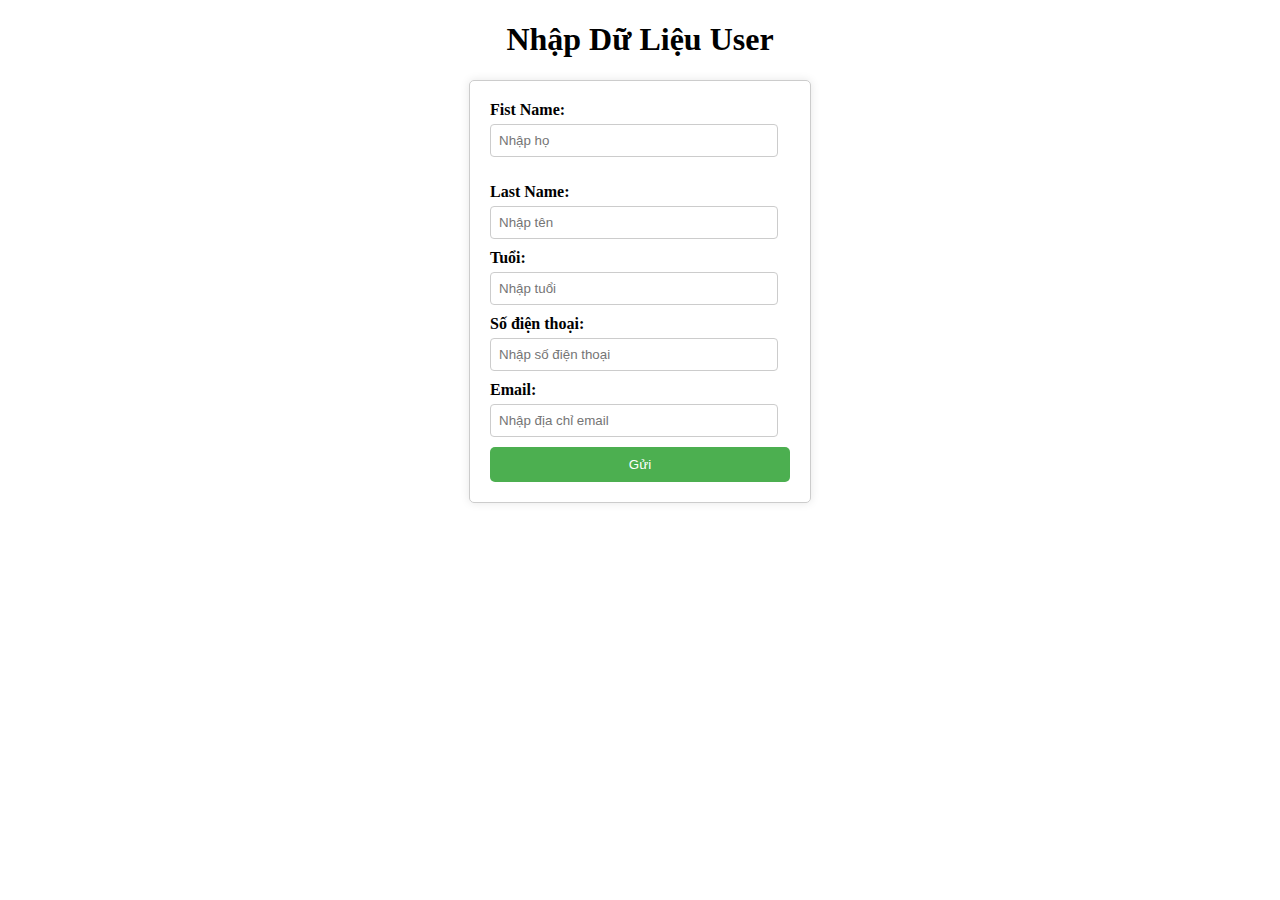
<file: Session04/Validator/src/main/resources/templates/index.html>
<!DOCTYPE html>
<html lang="en" xmlns:th="http://www.thymeleaf.org">
<head>
    <style>
        /* Định dạng tổng thể cho form */
        form {
            width: 300px;
            padding: 20px;
            border: 1px solid #ccc;
            border-radius: 5px;
            box-shadow: 0 0 10px rgba(0, 0, 0, 0.1);
            margin: 0 auto;
        }

        /* Định dạng các trường input */
        input[type="text"],
        input[type="number"],
        input[type="tel"],
        input[type="email"] {
            width: calc(100% - 12px);
            padding: 8px;
            margin-bottom: 10px;
            border: 1px solid #ccc;
            border-radius: 4px;
            box-sizing: border-box;
        }

        /* Định dạng cho nút submit */
        button[type="submit"] {
            background-color: #4CAF50;
            color: white;
            padding: 10px 15px;
            border: none;
            border-radius: 5px;
            cursor: pointer;
            width: 100%;
            box-sizing: border-box;
        }

        /* Thêm hiệu ứng hover cho nút submit */
        button[type="submit"]:hover {
            background-color: #45a049;
        }

        /* Định dạng cho tiêu đề */
        h1 {
            text-align: center;
        }

        /* Định dạng cho label */
        label {
            display: block;
            margin-bottom: 5px;
            font-weight: bold;
        }
    </style>
    <title>Nhập Dữ Liệu User</title>
</head>
<body>
<h1>Nhập Dữ Liệu User</h1>
<form action="/add" method="post" th:object="${userRequest}">
    <div >
        <label>Fist Name:</label>
        <input type="text" th:field="*{firstName}" placeholder="Nhập họ">
        <span style="color: red" th:if="${#fields.hasErrors('firstName')}" th:errors="*{firstName}">
        </span>
        <p th:text="${#fields.hasErrors('firstName')}"></p>
    </div>
    <div>
        <label>Last Name:</label>
        <input type="text" th:field="*{lastName}" placeholder="Nhập tên">
        <span style="color: red" th:if="${#fields.hasErrors('lastName')}" th:errors="*{lastName}">
        </span>
    </div>
    <div>
        <label>Tuổi:</label>
        <input type="number" th:field="*{age}" placeholder="Nhập tuổi">
        <span style="color: red" th:if="${#fields.hasErrors('age')}" th:errors="*{age}">
        </span>
    </div>
    <div>
        <label>Số điện thoại:</label>
        <input type="tel" th:field="*{phoneNumber}" placeholder="Nhập số điện thoại">
        <span style="color: red" th:if="${#fields.hasErrors('phoneNumber')}" th:errors="*{phoneNumber}">
        </span>
    </div>
    <div>
        <label>Email:</label>
        <input type="email" th:field="*{email}" placeholder="Nhập địa chỉ email">
        <span style="color: red" th:if="${#fields.hasErrors('email')}" th:errors="*{email}">
        </span>
    </div>
    <button type="submit">Gửi</button>
</form>
</body>
</html>
</file>
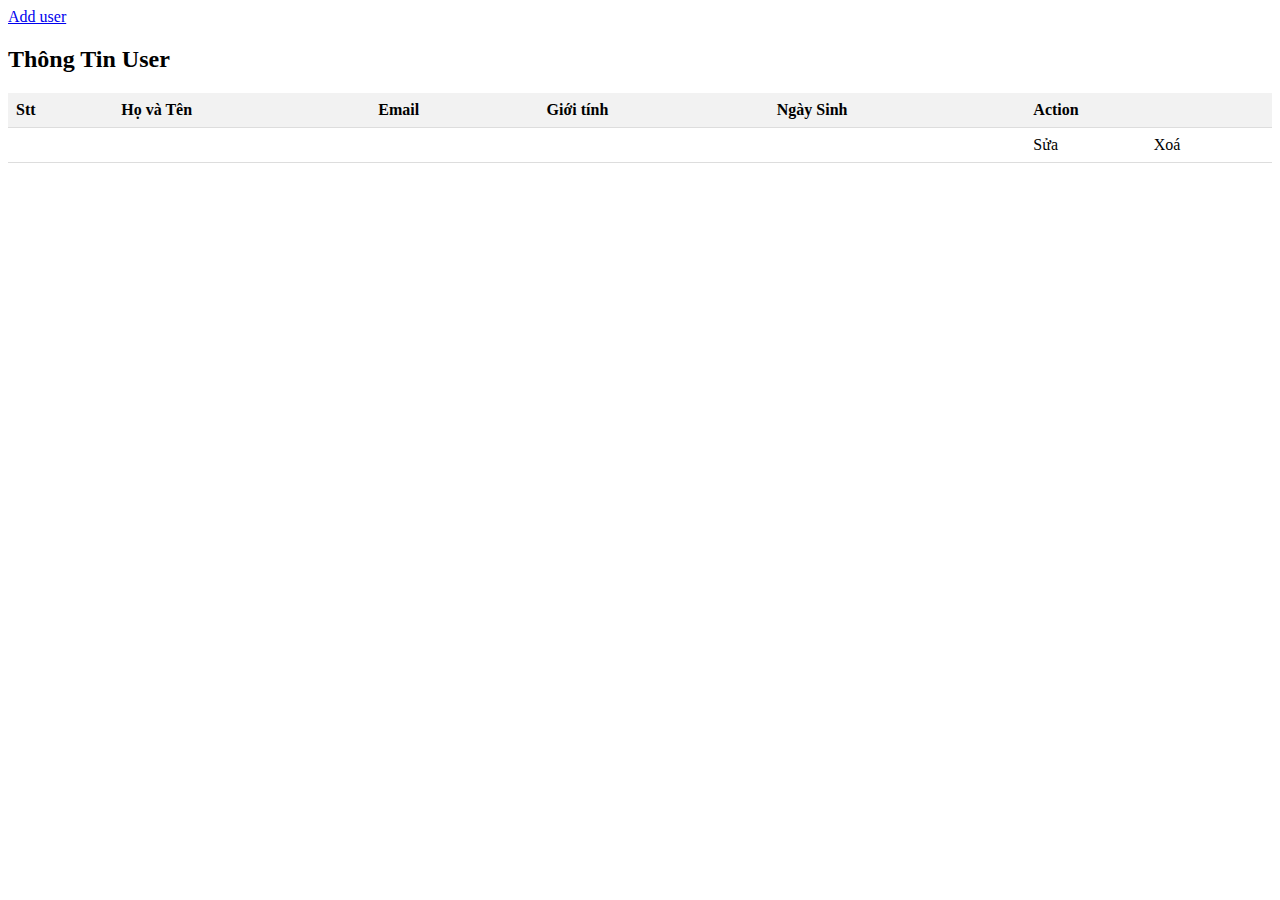
<file: Exercise01/demo/src/main/resources/templates/list.html>
<!DOCTYPE html>
<html lang="en" xmlns:th="http://www.thymeleaf.org">
<head>
    <meta charset="UTF-8">
    <meta name="viewport" content="width=device-width, initial-scale=1.0">
    <title>Thông Tin Đã Gửi</title>
    <style>
        table {
            width: 100%;
            border-collapse: collapse;
            margin-top: 20px;
        }
        th, td {
            padding: 8px;
            text-align: left;
            border-bottom: 1px solid #ddd;
        }
        th {
            background-color: #f2f2f2;
        }
    </style>
</head>
<body>
<a href="/user/add">Add user</a>

<div class="container">
    <h2>Thông Tin User</h2>
    <table>
        <tr>
            <th>Stt</th>
            <th>Họ và Tên</th>
            <th>Email</th>
            <th>Giới tính</th>
            <th>Ngày Sinh</th>
            <th colspan="2">Action</th>
        </tr>
        <tr th:each="user,loop: ${list}">
            <td th:text="${loop.count}"></td>
            <td th:text="${user.userName}"></td>
            <td th:text="${user.email}"></td>
            <td th:text="${user.gender}?'Nam':'Nữ'"></td>
            <td th:text="${user.dob}"></td>
            <td><a th:href="|/user/edit/${user.userId}|">Sửa</a></td>
            <td><a th:href="|/user/delete/${user.userId}|">Xoá</a></td>
        </tr>
    </table>
</div>

<script>
    // Lấy các thông tin từ URL query string
    const urlParams = new URLSearchParams(window.location.search);

    // Hiển thị thông tin trong bảng
    document.getElementById("name").textContent = urlParams.get("name");
    document.getElementById("email").textContent = urlParams.get("email");
    document.getElementById("gender").textContent = urlParams.get("gender");
    document.getElementById("country").textContent = urlParams.get("country");
    document.getElementById("interests").textContent = urlParams.getAll("interests").join(", ");
    document.getElementById("message").textContent = urlParams.get("message");
</script>

</body>
</html>
</file>
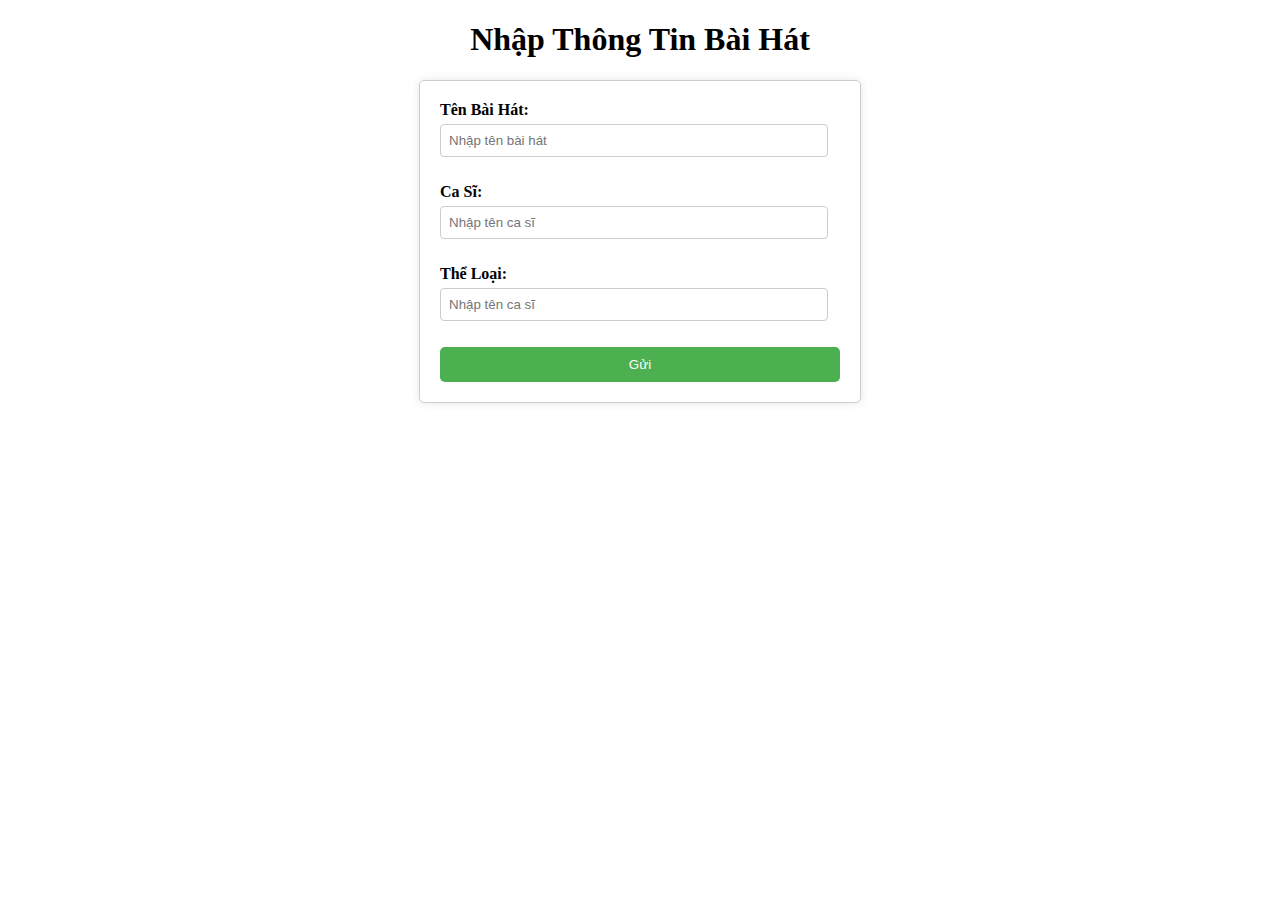
<file: Session04/ValidateSong/src/main/resources/templates/add.html>
<!DOCTYPE html>
<html lang="en" xmlns:th="http://www.thymeleaf.org">
<head>
    <title>Nhập Thông Tin Bài Hát</title>
    <style>
        /* Định dạng tổng thể cho form */
        form {
            width: 400px;
            padding: 20px;
            border: 1px solid #ccc;
            border-radius: 5px;
            box-shadow: 0 0 10px rgba(0, 0, 0, 0.1);
            margin: 0 auto;
        }

        /* Định dạng các trường input */
        input[type="text"],
        select {
            width: calc(100% - 12px);
            padding: 8px;
            margin-bottom: 10px;
            border: 1px solid #ccc;
            border-radius: 4px;
            box-sizing: border-box;
        }

        /* Định dạng cho nút submit */
        button[type="submit"] {
            background-color: #4CAF50;
            color: white;
            padding: 10px 15px;
            border: none;
            border-radius: 5px;
            cursor: pointer;
            width: 100%;
            box-sizing: border-box;
        }

        /* Thêm hiệu ứng hover cho nút submit */
        button[type="submit"]:hover {
            background-color: #45a049;
        }

        /* Định dạng cho tiêu đề */
        h1 {
            text-align: center;
        }

        /* Định dạng cho label */
        label {
            display: block;
            margin-bottom: 5px;
            font-weight: bold;
        }
    </style>
</head>
<body>
<h1>Nhập Thông Tin Bài Hát</h1>
<form action="/add" method="post" th:object="${songRequest}">
    <div>
        <label >Tên Bài Hát:</label>
        <input type="text" th:field="*{songName}"  placeholder="Nhập tên bài hát">
        <p th:if="${#fields.hasErrors('songName')}" th:errors="*{songName}" style="color: red;"></p>
    </div>
    <div>
        <label >Ca Sĩ:</label>
        <input type="text" th:field="*{singer}"  placeholder="Nhập tên ca sĩ">
        <p th:if="${#fields.hasErrors('singer')}" th:errors="*{singer}" style="color: red;"></p>
    </div>
    <div>
        <label>Thể Loại:</label>
        <input type="text" th:field="*{category}" placeholder="Nhập tên ca sĩ">
        <p th:if="${#fields.hasErrors('category')}" th:errors="*{category}" style="color: red;"></p>

    </div>
    <button type="submit">Gửi</button>
</form>
</body>
</html>
</file>
